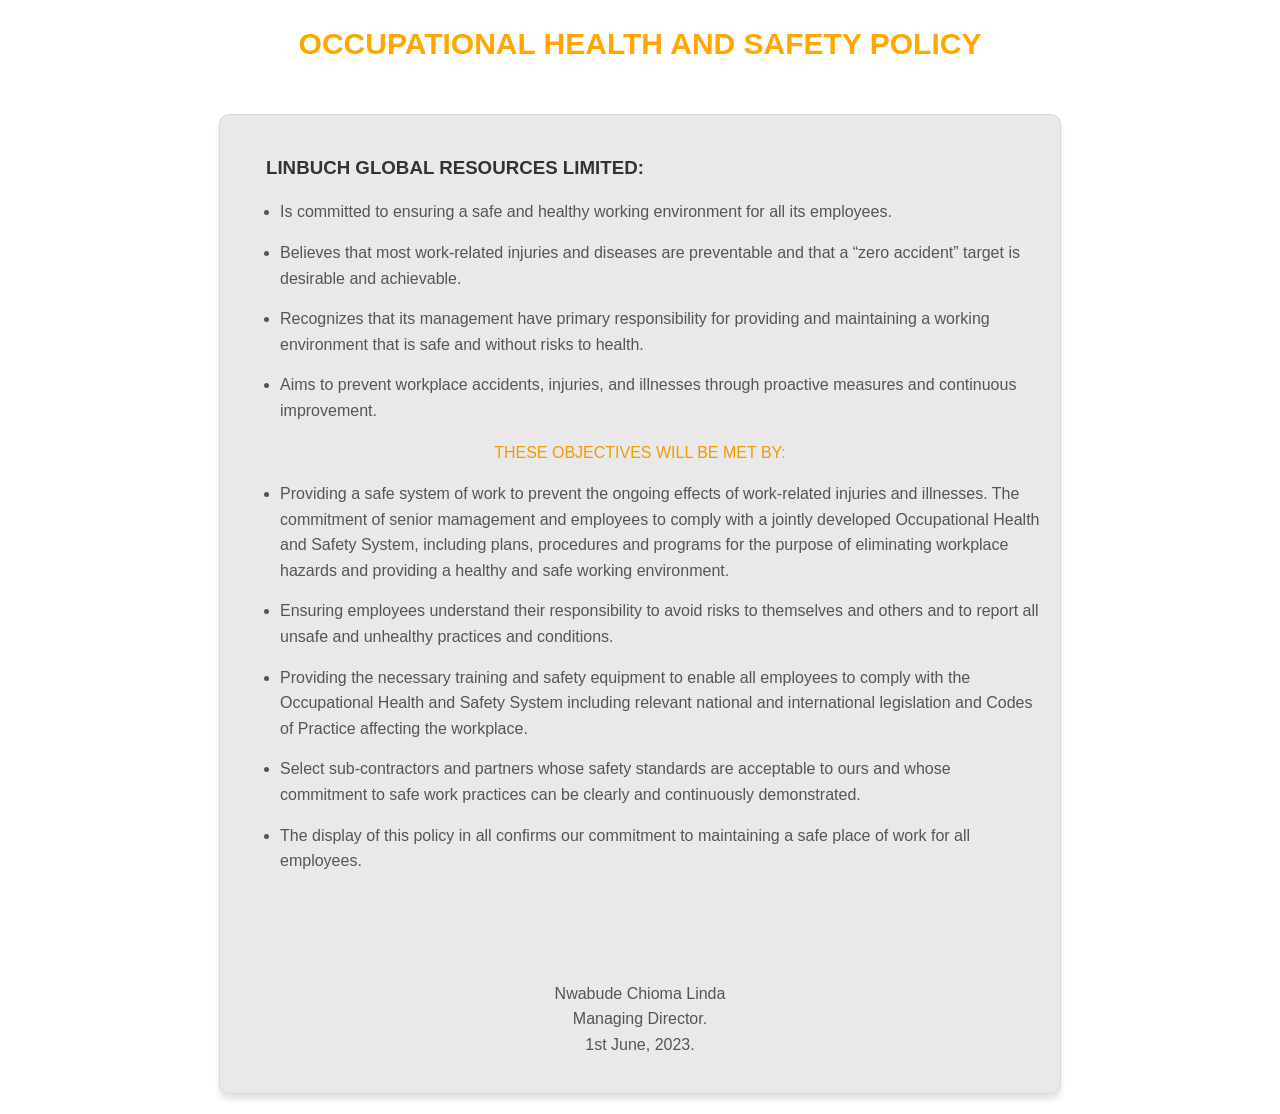
<file: occupationalhealthandsafetypolicy.html>
<!DOCTYPE html>
<html lang="en">
<head>
  <meta charset="UTF-8">
  <meta name="viewport" content="width=device-width, initial-scale=1.0">
  <title>Safety Policy</title>
  <style>
     body {
            font-family:'Trebuchet MS', 'Lucida Sans Unicode', 'Lucida Grande', 'Lucida Sans', Arial, sans-serif;
            margin: 20px;
            line-height: 1.6;
        }

        h1 {
            color: #333;
            text-align: center;
            margin-bottom: 20px;
            color: rgb(255, 166, 0);
            font-size: 30px;
            
        }
        h3 {
            color: #333;
            margin-bottom: 15px;
            margin-left: 26px;
        }

        ul li {
            color: #555;
            margin-bottom: 15px;
        }
        #containersafetypolicy {
            max-width: 800px;
            margin: 0 auto;
            padding: 20px;
            background-color: #e9e9e9;
            border: 1px solid #d8d8d8;
            border-radius: 10px;
            box-shadow: 0 6px 5px rgba(0, 0, 0, 0.1);
        }
        #objectives {
            color: rgb(240, 156, 0);
            margin-bottom: 15px;
            text-align: center;
        }
        #name {
            color: #555;
            margin-top: 30px;
            text-align: center;
        }
  </style>
</head>
<body>
    <h1>OCCUPATIONAL HEALTH AND SAFETY POLICY</h1><br>
    <div id="containersafetypolicy">
      <h3>LINBUCH GLOBAL RESOURCES LIMITED:</h3>
      <ul>
        <li>Is committed to ensuring a safe and healthy working environment for all its employees.</li>
        <li>Believes that most work-related injuries and diseases are preventable and that a “zero accident” target is desirable and achievable.</li>
        <li>Recognizes that its management have primary responsibility for providing and maintaining a working environment that is safe and without risks to health.</li>
        <li>Aims to prevent workplace accidents, injuries, and illnesses through proactive measures and continuous improvement.</li>
      </ul>
      <p id="objectives">THESE OBJECTIVES WILL BE MET BY:</p>
      <ul>
        <li>Providing a safe system of work to prevent the ongoing effects of work-related injuries and illnesses. The commitment of senior mamagement and employees to comply with a jointly developed Occupational Health and Safety System, including plans, procedures and programs for the purpose of eliminating workplace hazards and providing a healthy and safe working environment.
        </li>
        <li>
          Ensuring employees understand their responsibility to avoid risks to themselves
          and others and to report all unsafe and unhealthy practices and conditions.
        </li>
        <li>
           Providing the necessary training and safety equipment to enable all employees to
          comply with the Occupational Health and Safety System including relevant national
          and international legislation and Codes of Practice affecting the workplace.
        </li>
        <li>
           Select sub-contractors and partners whose safety standards are acceptable to
          ours and whose commitment to safe work practices can be clearly and
          continuously demonstrated.
        </li>
        <li>
          The display of this policy in all confirms our commitment to maintaining a safe
          place of work for all employees. <br><br><br><br>
        </li>
        
      </ul>
       <p id="name">Nwabude Chioma Linda <br>
            Managing Director. <br>
             1st June, 2023.
             
        </p>
    </div>
</body>
</html>
</file>
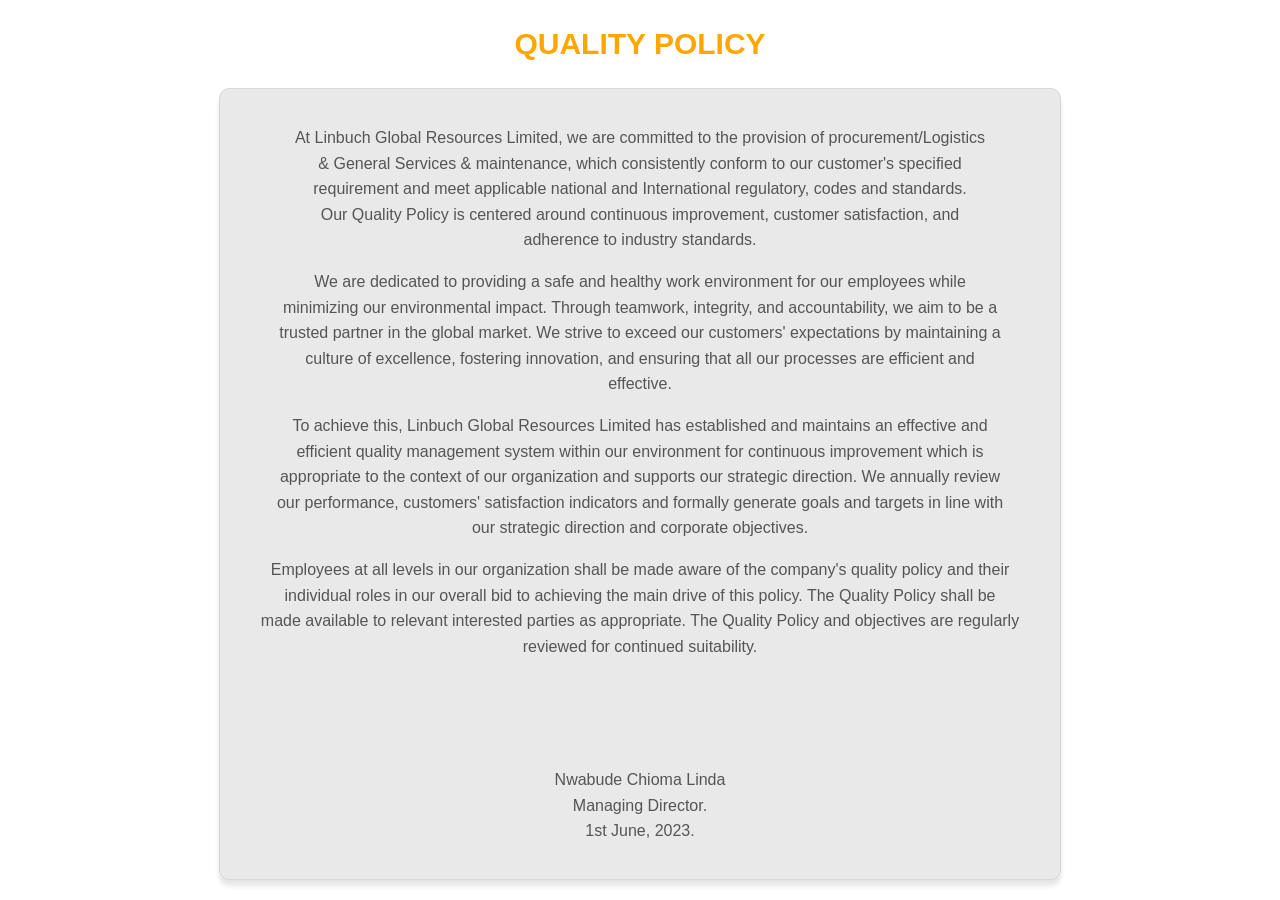
<file: qualitypolicy.html>
<!DOCTYPE html>
<html lang="en">

<head>
    <!-- Meta Tags -->
    <meta charset="utf-8">
    <meta http-equiv="X-UA-Compatible" content="IE=edge">
    <meta name="viewport" content="width=device-width, initial-scale=1">
    <meta name="author" content="themexriver">

    <!-- Page Title -->
    <title> Quality Policy: Linbuch Global Resources Ltd. </title>
    <style>
        body {
            font-family:'Trebuchet MS', 'Lucida Sans Unicode', 'Lucida Grande', 'Lucida Sans', Arial, sans-serif;
            margin: 20px;
            line-height: 1.6;
        }

        h1 {
            color: #333;
            text-align: center;
            margin-bottom: 20px;
            color: rgb(255, 166, 0);
            font-size: 30px;
            
        }

        p {
            color: #555;
            margin-bottom: 15px;
             text-align: center;
        }
        #containerqualitypolicy {
            max-width: 800px;
            margin: 0 auto;
            padding: 20px;
            background-color: #e9e9e9;
            border: 1px solid #d8d8d8;
            border-radius: 10px;
            box-shadow: 0 6px 5px rgba(0, 0, 0, 0.1);
        }
    </style>
</head>

<body>

     <div class="preloader">
            <div class="preloader-inner">
                <span></span>
                <span></span>
                <span></span>
                <span></span>
                <span></span>
                <span></span>
                <span></span>
                <span></span>
                <span></span>
            </div>
        </div>
    <h1> QUALITY POLICY </h1>
    <div id="containerqualitypolicy">

        <p>
            At Linbuch Global Resources Limited, we are committed to the provision of
            procurement/Logistics <br>&  General Services & maintenance, which consistently
            conform to our customer's specified  <br> requirement and meet applicable national and
            International regulatory, codes and standards. <br> Our Quality Policy is centered around continuous improvement, customer satisfaction, and  <br>adherence to industry standards.
        </p>

        <p> We are dedicated to providing a safe and healthy work environment for our employees while  <br>minimizing our environmental impact. Through teamwork, integrity, and accountability, we aim to be a  <br>trusted partner in the global market. We strive to exceed our customers' expectations by maintaining a  <br>culture of excellence, fostering   innovation, and ensuring that all our processes are efficient and  <br>effective. <br>
        </p>

        <p>
            To achieve this, Linbuch Global Resources Limited has established and maintains an
            effective and  <br>efficient quality management system within our environment for
            continuous improvement which is  <br>appropriate to the context of our organization and
            supports our strategic direction.
            We annually review  <br>our performance, customers' satisfaction indicators and formally
            generate goals and targets in line with  <br>our strategic direction and corporate
            objectives.
        </p>
        <p>
            Employees at all levels in our organization shall be made aware of the company's
            quality policy and their  <br>individual roles in our overall bid to achieving the main drive of
            this policy.
            The Quality Policy shall be  <br> made available to relevant interested parties as
            appropriate.
            The Quality Policy and objectives are regularly  <br>reviewed for continued suitability.
        </p>
        <br><br><br>
        <p>Nwabude Chioma Linda <br>
            Managing Director.
             <br> 1st June, 2023.
        </p>
    </div>
</body>
</file>
